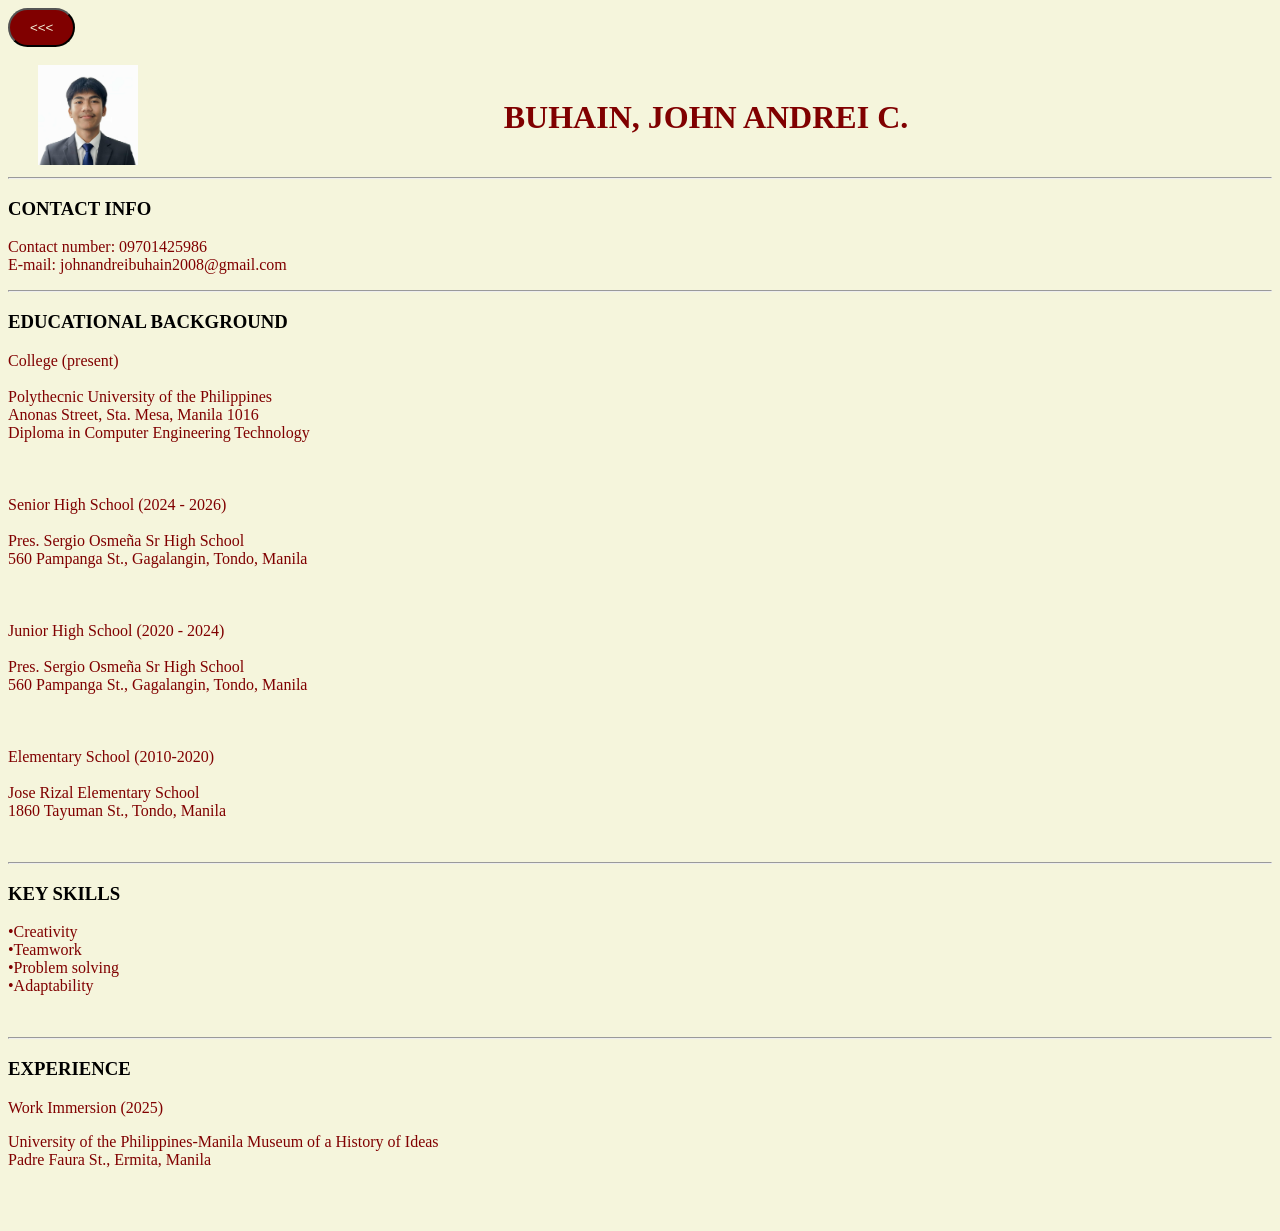
<file: Andrei.html>
<!DOCTYPE html>
<html lang="en">
<head>
    <meta charset="UTF-8">
    <meta name="viewport" content="width=device-width, initial-scale=1.0">
    <title>Buhain's Profile Info</title>
    <link rel="stylesheet" href="stylee.css">
    <style>
    body {
        Background: beige;
        Color: maroon;
    }

    .link a {
        text-decoration: none;
    }

    button {
        text-align: center;
        background-color: maroon;
        padding: 10px 20px;
        border-radius: 99rem;
    }

    h3 {
        color: black;
    }

</style>
    <div class="link">
    <button><a href="index.html">
    <<<
    </button>
</div>
    </a>
    <br>
    <div class="wrapper">
        <div class="Buhain">
    <image src="Buhain.jpg"
    width="100", height="100">
        </div>
        <div class="intro">
<h1 style="text-align: center;">BUHAIN, JOHN ANDREI C.</h1>
        </div>
        </div>
</image>
</head>
<body>
        <hr>
        <h3>CONTACT INFO</h3>
        <p>Contact number: 09701425986
            <br>
            E-mail: johnandreibuhain2008@gmail.com
        <hr>

        <h3>EDUCATIONAL BACKGROUND</h3>
        <p>College (present)
            <br><br>
            Polythecnic University of the Philippines
            <br>
            Anonas Street, Sta. Mesa, Manila 1016
            <br>
            Diploma in Computer Engineering Technology
            <br><br>
            <br><br>
            Senior High School (2024 - 2026)
            <br><br>
            Pres. Sergio Osmeña Sr High School 
            <br>
            560 Pampanga St., Gagalangin, Tondo, Manila  	     
            <br><br>
            <br><br>
            Junior High School  (2020 - 2024)
            <br><br>
            Pres. Sergio Osmeña Sr High School
            <br>
            560 Pampanga St., Gagalangin, Tondo, Manila
            <br><br>
            <br><br>
            Elementary School (2010-2020)
            <br><br>
            Jose Rizal Elementary School
            <br>
            1860 Tayuman St., Tondo, Manila
            <br>
        </p>

<br>
<hr>
<h3>KEY SKILLS</h3>
<p>
•Creativity
<br>
•Teamwork
<br>
•Problem solving
<br>
•Adaptability
</p>
<br>
        <hr>

<h3>EXPERIENCE</h3>
<p>Work Immersion (2025)</p>
University of the Philippines-Manila Museum of a History of Ideas
<br>
Padre Faura St., Ermita, Manila
<br><br>
<br><br>
    
</body>
</html>
</file>
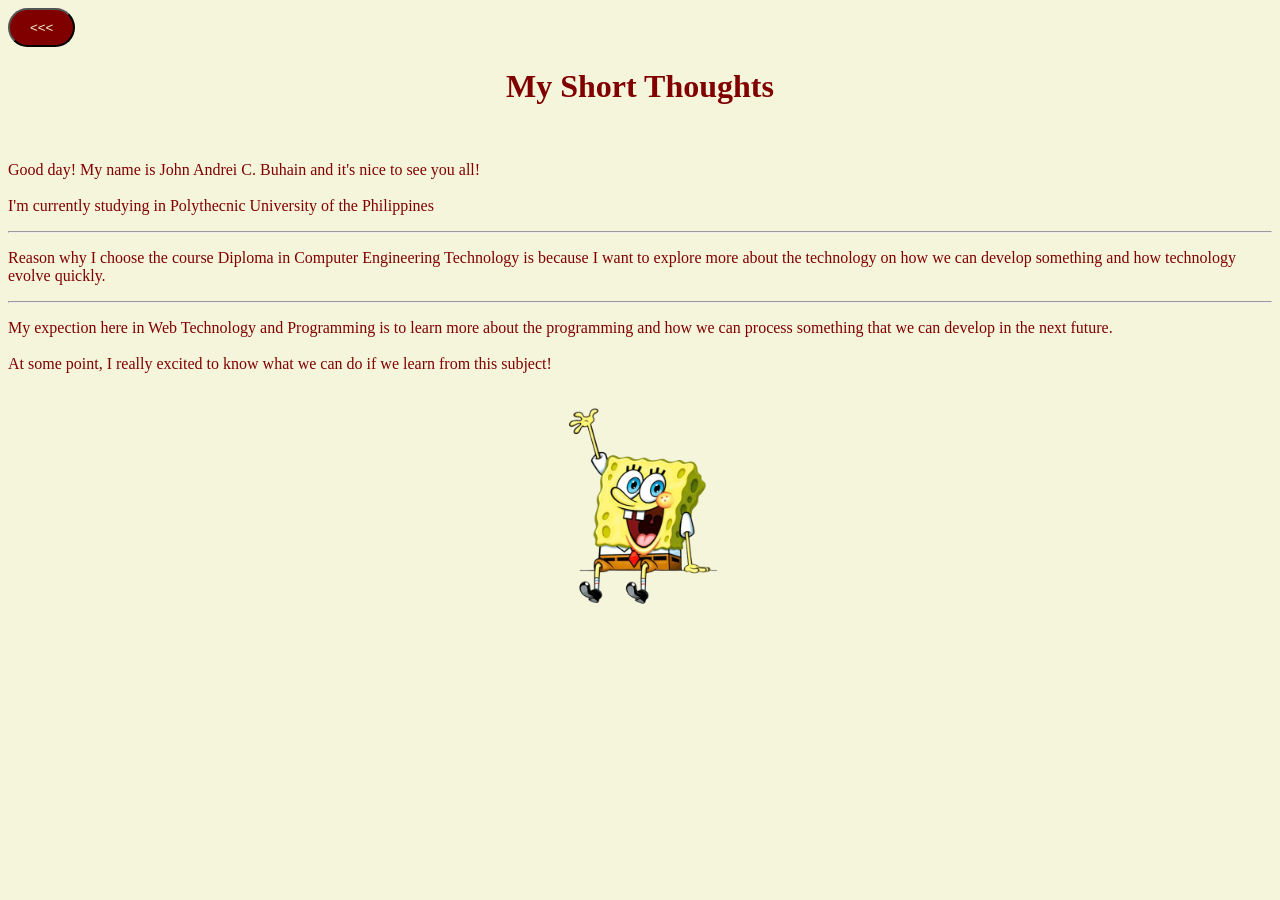
<file: Info.html>
<!DOCTYPE html>
<html lang="en">
<head>
    <meta charset="UTF-8">
    <meta name="viewport" content="width=device-width, initial-scale=1.0">
    <title>Short Introduction</title>
</head>
<style>
    body {
        Background: beige;
        Color: maroon;
    }

    .link a {
        text-decoration: none;
        color: beige;
    }

    button {
        background-color: maroon;
        padding: 10px 20px;
        border-radius: 99rem;
    }

    .centerimage {
        display: block;
        margin-right: auto;
        margin-left: auto;
    }
   </style>


<div class="link">
    <button><a href="index.html">
    <<<
    </button>
</div>
    </a>
<body>
    <h1 style="text-align: center;">My Short Thoughts</h1>
    <br>
    <p>Good day! My name is John Andrei C. Buhain and it's nice to see you all!
    <br>
    <br>
    I'm currently studying in Polythecnic University of the Philippines</p>
    <hr>
    <p>Reason why I choose the course Diploma in Computer Engineering Technology is because I want to explore more about the technology on how we can develop something and how technology evolve quickly. </p>
    <hr>
    <p>My expection here in Web Technology and Programming is to learn more about
       the programming and how we can process something that we can develop in the next future.
        <br>
        <br>
        At some point, I really excited to know what we can do if we learn from this subject!
    </p>
    <br>
    <image src="sponge.png" class="centerimage" height="200px" weight="100px"></image>
</body>
</html>
</file>
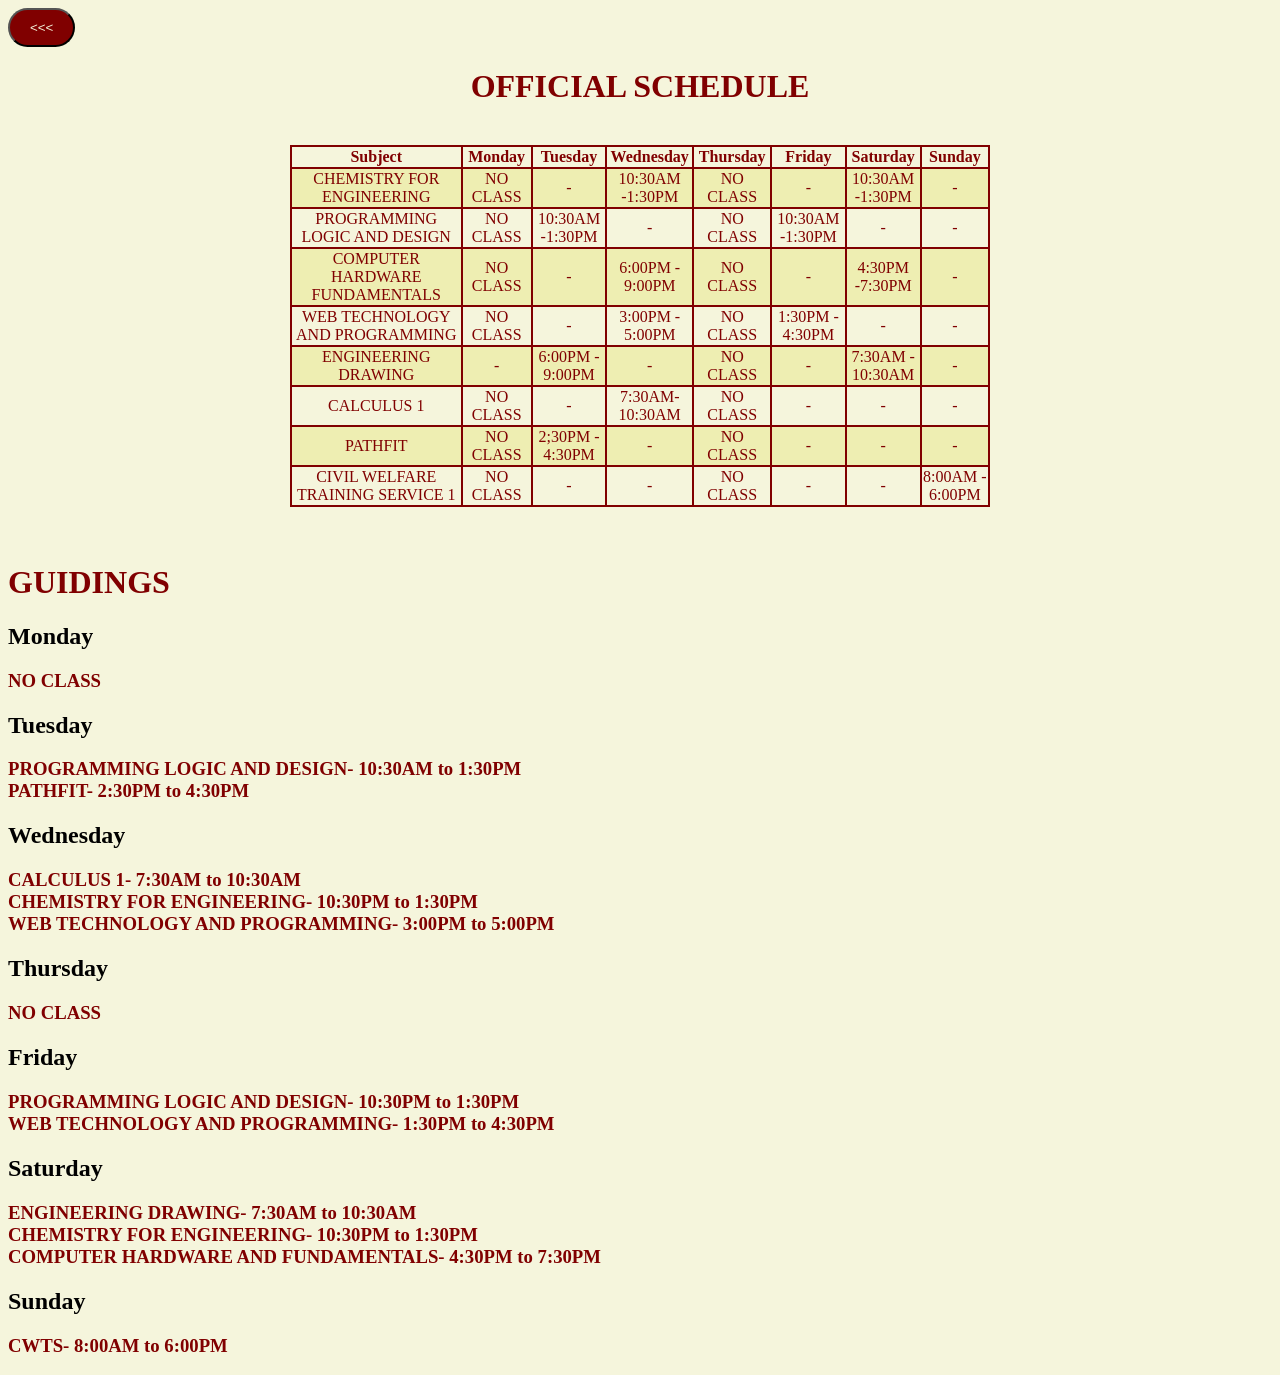
<file: Schedule.html>
<!DOCTYPE html>
<html lang="en">
<head>
    <meta charset="UTF-8">
    <meta name="viewport" content="width=device-width, initial-scale=1.0">
    <title>SCHEDULE</title>
   <style>
    body {
        Background: beige;
        Color: maroon;
    }

    .link a {
        text-decoration: none;
        color: beige;
    }

    button {
        background-color: maroon;
        padding: 10px 20px;
        border-radius: 99rem;
    }

    tr:nth-child(even) {
        background-color: rgb(238, 238, 178);
    }

    h2 {
        color: black;
    }
   </style>


<button><div class="link"><a href="index.html">
    <<<
</button>
</a>
</div>

    <h1 style="text-align: center;">OFFICIAL SCHEDULE</h1>
<br>
<table bgcolor="maroon" width="700" align="center">
    <tr bgcolor="beige">
        <th width="300">Subject</th>
        <th width="100">Monday</th>
        <th width="100">Tuesday</th>
        <th width="100">Wednesday</th>
        <th width="100">Thursday</th>
        <th width="100">Friday</th>
        <th width="100">Saturday</th>
        <th width="100">Sunday</th>
    </tr>
    
    <tr bgcolor="beige" align="center">
        <td>CHEMISTRY FOR ENGINEERING</div></td>
        <td>NO CLASS</td>
        <td>-</td>
        <td>10:30AM -1:30PM</td>
        <td>NO CLASS</td>
        <td>-</td>
        <td>10:30AM -1:30PM</td>
        <td>-</td>
    </tr>
<tr bgcolor="beige" align="center">
        <td>PROGRAMMING LOGIC AND DESIGN</div></td>
        <td>NO CLASS</td>
        <td>10:30AM -1:30PM</td>
        <td>-</td>
        <td>NO CLASS</td>
        <td>10:30AM -1:30PM</td>
        <td>-</td>
        <td>-</td>
    </tr>
    <tr bgcolor="beige" align="center">
        <td>COMPUTER HARDWARE FUNDAMENTALS</div></td>
        <td>NO CLASS</td>
        <td>-</td>
        <td>6:00PM - 9:00PM</td>
        <td>NO CLASS</td>
        <td>-</td>
        <td>4:30PM -7:30PM</td>
        <td>-</td>
    </tr>
    <tr bgcolor="beige" align="center">
        <td>WEB TECHNOLOGY AND PROGRAMMING</div></td>
        <td>NO CLASS</td>
        <td>-</td>
        <td>3:00PM - 5:00PM</td>
        <td>NO CLASS</td>
        <td>1:30PM - 4:30PM</td>
        <td>-</td>
        <td>-</td>
    </tr>
<tr bgcolor="beige" align="center">
        <td>ENGINEERING DRAWING</div></td>
        <td>-</td>
        <td>6:00PM - 9:00PM</td>
        <td>-</td>
        <td>NO CLASS</td>
        <td>-</td>
        <td>7:30AM - 10:30AM</td>
        <td>-</td>
    </tr>
    <tr bgcolor="beige" align="center">
        <td>CALCULUS 1</div></td>
        <td>NO CLASS</td>
        <td>-</td>
        <td>7:30AM- 10:30AM</td>
        <td>NO CLASS</td>
        <td>-</td>
        <td>-</td>
        <td>-</td>
    </tr>
    <tr bgcolor="beige" align="center">
        <td>PATHFIT</div></td>
        <td>NO CLASS</td>
        <td>2;30PM - 4:30PM</td>
        <td>-</td>
        <td>NO CLASS</td>
        <td>-</td>
        <td>-</td>
        <td>-</td>
    </tr>
    <tr bgcolor="beige" align="center">
        <td>CIVIL WELFARE TRAINING SERVICE 1</div></td>
        <td>NO CLASS</td>
        <td>-</td>
        <td>-</td>
        <td>NO CLASS</td>
        <td>-</td>
        <td>-</td>
        <td>8:00AM - 6:00PM</td>
    </tr>
</table>
</head>
<body>
<br><br>

<h1>GUIDINGS</h1>
<h2 >Monday</h2>
<h3><p>NO CLASS</p></h3>
<h2>Tuesday</h2>
<h3><p>PROGRAMMING LOGIC AND DESIGN- 10:30AM to 1:30PM
    <br>
    PATHFIT- 2:30PM to 4:30PM
</p></h3>
</body>
<h2>Wednesday</h2>
<h3><p>CALCULUS 1- 7:30AM to 10:30AM
    <br>
    CHEMISTRY FOR ENGINEERING- 10:30PM to 1:30PM
    <br>
    WEB TECHNOLOGY AND PROGRAMMING- 3:00PM to 5:00PM
</p></h3>
<h2>Thursday</h2>
<h3>NO CLASS</h3>
<h2>Friday</h2>
<h3><p>PROGRAMMING LOGIC AND DESIGN- 10:30PM to 1:30PM
    <br>
    WEB TECHNOLOGY AND PROGRAMMING- 1:30PM to 4:30PM
</p></h3>
<h2>Saturday</h2>
<h3><p>ENGINEERING DRAWING- 7:30AM to 10:30AM
    <br>
    CHEMISTRY FOR ENGINEERING- 10:30PM to 1:30PM
    <br>
    COMPUTER HARDWARE AND FUNDAMENTALS- 4:30PM to 7:30PM
</p></h3>
<h2>Sunday</h2>
<h3>CWTS- 8:00AM to 6:00PM</h3>
</html>
</file>
<file: stylee.css>
.wrapper {
    padding: 0 30px;
    display: flex;
    flex-wrap: wrap;
    align-items: center;
    justify-content: space-around;
    gap: 2rem;
}

.intro {
    flex: 1;
}


.link a {
    color: beige;
}
</file>
